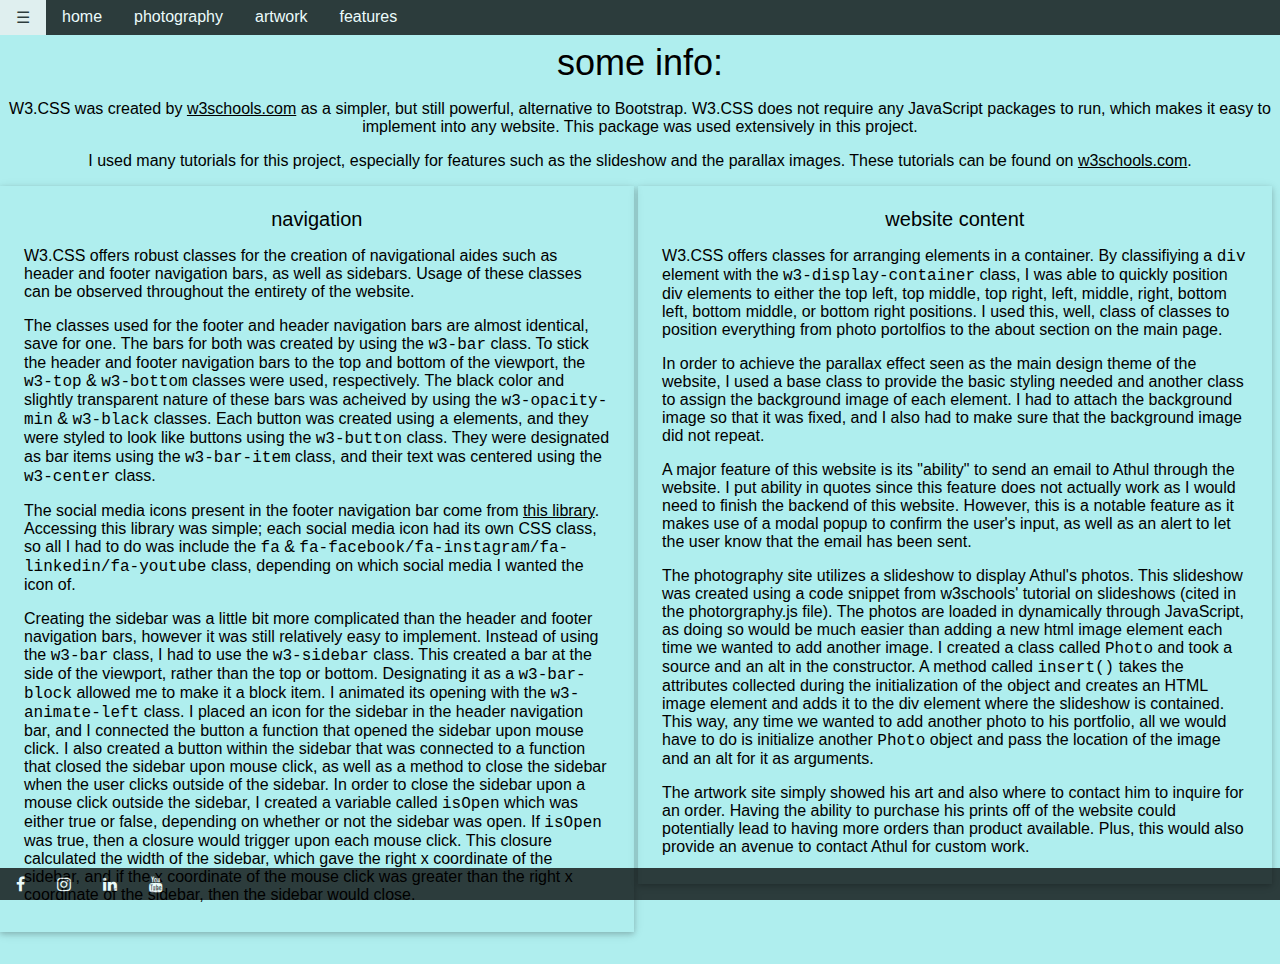
<file: features.html>
<!-- author: aniruddh doki -->
<!DOCTYPE html>
<html lang="en">

<head>
    <title>notable website features</title>
    <meta name="viewport" content="width=device-width, initial-scale=1">
    <meta charset="utf-8">
    <link rel="stylesheet" href="./css/universal.css">
    <link rel="stylesheet" href="./css/features.css">
    <link rel="stylesheet" href="https://cdnjs.cloudflare.com/ajax/libs/font-awesome/4.7.0/css/font-awesome.min.css">
    <script src="./javascript/sidebar.js"></script>
    <link rel="stylesheet" href="./css/navbars.css">
</head>

<body>
    <!-- navbar -->
    <div class="w3-bar w3-top w3-opacity-min w3-black">
        <button onclick="openSidebar()" class="w3-bar-item">☰</button>
        <a href="./index.html" class="w3-bar-item w3-button w3-mobile w3-center headNavLinks" target="_blank">home</a>
        <a href="./photography.html" class="w3-bar-item w3-button w3-mobile w3-center headNavLinks" target="_blank">photography</a>
        <a href="./artwork.html" class="w3-bar-item w3-button w3-mobile w3-center headNavLinks" target="_blank">artwork</a>
        <a href="./features.html" class="w3-bar-item w3-button w3-mobile w3-center headNavLinks" target="_blank">features</a>
    </div>

    <!-- sidebar for intra-page navigation -->
    <div class="w3-sidebar w3-bar-block w3-animate-left" id="sidebar">
        <button onclick="closeSidebar()" class="w3-padding-small"> &times; </button>
        <a href="#navigation" class="w3-bar-item w3-button">navigation</a>
        <a href="#content" class="w3-bar-item w3-button">website content</a>
    </div>

    <!-- w3.css usage -->
    <div id="w3CSSUsage">
        <div class="w3-padding-32">
            <h1 class="w3-center"> some info:</h1>
            <p class="w3-center">W3.CSS was created by <a href="https://www.w3schools.com/w3css/default.asp" target="_blank">w3schools.com</a> as a simpler, but still powerful, alternative to Bootstrap. W3.CSS does not require any JavaScript packages to run, which makes it easy to implement into any website. This package was used extensively in this project.</p>
            <p class="w3-center">I used many tutorials for this project, especially for features such as the slideshow and the parallax images. These tutorials can be found on <a href="w3schools.com" target="_blank">w3schools.com</a>.</p>
            <div class="w3-card w3-padding-large" id="navigation">
                <h4 class="w3-center">navigation</h4>
                <p>W3.CSS offers robust classes for the creation of navigational aides such as header and footer navigation bars, as well as sidebars. Usage of these classes can be observed throughout the entirety of the website.</p>
                <p>The classes used for the footer and header navigation bars are almost identical, save for one. The bars for both was created by using the <code>w3-bar</code> class. To stick the header and footer navigation bars to the top and bottom of the viewport, the <code>w3-top</code> & <code>w3-bottom</code> classes were used, respectively. The black color and slightly transparent nature of these bars was acheived by using the <code>w3-opacity-min</code> & <code>w3-black</code> classes. Each button was created using <code>a</code> elements, and they were styled to look like buttons using the <code>w3-button</code> class. They were designated as bar items using the <code>w3-bar-item</code> class, and their text was centered using the <code>w3-center</code> class.</p>
                <p>The social media icons present in the footer navigation bar come from <a href="https://cdnjs.cloudflare.com/ajax/libs/font-awesome/4.7.0/css/font-awesome.min.css" target="_blank">this library</a>. Accessing this library was simple; each social media icon had its own CSS class, so all I had to do was include the <code>fa</code> & <code>fa-facebook/fa-instagram/fa-linkedin/fa-youtube</code> class, depending on which social media I wanted the icon of.</p>
                <p>Creating the sidebar was a little bit more complicated than the header and footer navigation bars, however it was still relatively easy to implement. Instead of using the <code>w3-bar</code> class, I had to use the <code>w3-sidebar</code> class. This created a bar at the side of the viewport, rather than the top or bottom. Designating it as a <code>w3-bar-block</code> allowed me to make it a block item. I animated its opening with the <code>w3-animate-left</code> class. I placed an icon for the sidebar in the header navigation bar, and I connected the button a function that opened the sidebar upon mouse click. I also created a button within the sidebar that was connected to a function that closed the sidebar upon mouse click, as well as a method to close the sidebar when the user clicks outside of the sidebar. In order to close the sidebar upon a mouse click outside the sidebar, I created a variable called <code>isOpen</code> which was either true or false, depending on whether or not the sidebar was open. If <code>isOpen</code> was true, then a closure would trigger upon each mouse click. This closure calculated the width of the sidebar, which gave the right x coordinate of the sidebar, and if the x coordinate of the mouse click was greater than the right x coordinate of the sidebar, then the sidebar would close.</p>
            </div>
            <div class="w3-card w3-padding-large" id="content">
                <h4 class="w3-center">website content</h4>
                <p>W3.CSS offers classes for arranging elements in a container. By classifiying a <code>div</code> element with the <code>w3-display-container</code> class, I was able to quickly position div elements to either the top left, top middle, top right, left, middle, right, bottom left, bottom middle, or bottom right positions. I used this, well, class of classes to position everything from photo portolfios to the about section on the main page.</p>
                <p>In order to achieve the parallax effect seen as the main design theme of the website, I used a base class to provide the basic styling needed and another class to assign the background image of each element. I had to attach the background image so that it was fixed, and I also had to make sure that the background image did not repeat.</p>
                <p>A major feature of this website is its "ability" to send an email to Athul through the website. I put ability in quotes since this feature does not actually work as I would need to finish the backend of this website. However, this is a notable feature as it makes use of a modal popup to confirm the user's input, as well as an alert to let the user know that the email has been sent.</p>
                <p>The photography site utilizes a slideshow to display Athul's photos. This slideshow was created using a code snippet from w3schools' tutorial on slideshows (cited in the photorgraphy.js file). The photos are loaded in dynamically through JavaScript, as doing so would be much easier than adding a new html image element each time we wanted to add another image. I created a class called <code>Photo</code> and took a source and an alt in the constructor. A method called <code>insert()</code> takes the attributes collected during the initialization of the object and creates an HTML image element and adds it to the div element where the slideshow is contained. This way, any time we wanted to add another photo to his portfolio, all we would have to do is initialize another <code>Photo</code> object and pass the location of the image and an alt for it as arguments.</p>
                <p>The artwork site simply showed his art and also where to contact him to inquire for an order. Having the ability to purchase his prints off of the website could potentially lead to having more orders than product available. Plus, this would also provide an avenue to contact Athul for custom work.</p>
            </div>
        </div>
    </div>

    <!-- social media links -->
    <div class="w3-bar w3-bottom w3-opacity-min w3-black">
        <a href="https://www.facebook.com/athulmanju.vikas/" class="w3-bar-item w3-button w3-mobile w3-center fa fa-facebook" target="_blank"></a>
        <a href="https://www.instagram.com/athul_vikas/" class="w3-bar-item w3-button w3-mobile w3-center fa fa-instagram" target="_blank"></a>
        <a href="https://www.linkedin.com/in/athul-vikas-25b14a1b4/" class="w3-bar-item w3-button w3-mobile w3-center fa fa-linkedin" target="_blank"></a>
        <a href="https://www.youtube.com/channel/UCgok42AfcFy4w2O8bVj9VCA/videos?view_as=subscriber" class="w3-bar-item w3-button w3-mobile w3-center fa fa-youtube" target="_blank"></a>
    </div>
</body>

</html>
</file>
<file: css/features.css>
html {
    background-color: paleturquoise;}

#navigation, #content {
    width: 49.5%;
    display: inline-block;
    vertical-align: top;
}
</file>
<file: css/navbars.css>
.fa {
    font-size: 1em;
}

.headNavLinks {
    font-size: 1em;
}

.sidebar {
    width: 15%;
}
</file>
<file: css/universal.css>
/* W3.CSS 4.13 June 2019 by Jan Egil and Borge Refsnes */
html{box-sizing:border-box}*,*:before,*:after{box-sizing:inherit}
/* Extract from normalize.css by Nicolas Gallagher and Jonathan Neal git.io/normalize */
html{-ms-text-size-adjust:100%;-webkit-text-size-adjust:100%}body{margin:0}
article,aside,details,figcaption,figure,footer,header,main,menu,nav,section{display:block}summary{display:list-item}
audio,canvas,progress,video{display:inline-block}progress{vertical-align:baseline}
audio:not([controls]){display:none;height:0}[hidden],template{display:none}
a{background-color:transparent}a:active,a:hover{outline-width:0}
abbr[title]{border-bottom:none;text-decoration:underline;text-decoration:underline dotted}
b,strong{font-weight:bolder}dfn{font-style:italic}mark{background:#ff0;color:#000}
small{font-size:80%}sub,sup{font-size:75%;line-height:0;position:relative;vertical-align:baseline}
sub{bottom:-0.25em}sup{top:-0.5em}figure{margin:1em 40px}img{border-style:none}
code,kbd,pre,samp{font-family:monospace,monospace;font-size:1em}hr{box-sizing:content-box;height:0;overflow:visible}
button,input,select,textarea,optgroup{font:inherit;margin:0}optgroup{font-weight:bold}
button,input{overflow:visible}button,select{text-transform:none}
button,[type=button],[type=reset],[type=submit]{-webkit-appearance:button}
button::-moz-focus-inner,[type=button]::-moz-focus-inner,[type=reset]::-moz-focus-inner,[type=submit]::-moz-focus-inner{border-style:none;padding:0}
button:-moz-focusring,[type=button]:-moz-focusring,[type=reset]:-moz-focusring,[type=submit]:-moz-focusring{outline:1px dotted ButtonText}
fieldset{border:1px solid #c0c0c0;margin:0 2px;padding:.35em .625em .75em}
legend{color:inherit;display:table;max-width:100%;padding:0;white-space:normal}textarea{overflow:auto}
[type=checkbox],[type=radio]{padding:0}
[type=number]::-webkit-inner-spin-button,[type=number]::-webkit-outer-spin-button{height:auto}
[type=search]{-webkit-appearance:textfield;outline-offset:-2px}
[type=search]::-webkit-search-decoration{-webkit-appearance:none}
::-webkit-file-upload-button{-webkit-appearance:button;font:inherit}
/* End extract */
html,body{font-family: -apple-system, BlinkMacSystemFont, 'Segoe UI', Roboto, Oxygen, Ubuntu, Cantarell, 'Open Sans', 'Helvetica Neue', sans-serif;}html{overflow-x:hidden}
h1{font-size:36px}h2{font-size:30px}h3{font-size:24px}h4{font-size:20px}h5{font-size:18px}h6{font-size:16px}.w3-serif{font-family:serif}
h1,h2,h3,h4,h5,h6{font-family:"Segoe UI",Arial,sans-serif;font-weight:400;margin:10px 0}.w3-wide{letter-spacing:4px}
hr{border:0;border-top:1px solid #eee;margin:20px 0}
.w3-image{max-width:100%;height:auto}img{vertical-align:middle}a{color:inherit}
.w3-table,.w3-table-all{border-collapse:collapse;border-spacing:0;width:100%;display:table}.w3-table-all{border:1px solid #ccc}
.w3-bordered tr,.w3-table-all tr{border-bottom:1px solid #ddd}.w3-striped tbody tr:nth-child(even){background-color:#f1f1f1}
.w3-table-all tr:nth-child(odd){background-color:#fff}.w3-table-all tr:nth-child(even){background-color:#f1f1f1}
.w3-hoverable tbody tr:hover,.w3-ul.w3-hoverable li:hover{background-color:#ccc}.w3-centered tr th,.w3-centered tr td{text-align:center}
.w3-table td,.w3-table th,.w3-table-all td,.w3-table-all th{padding:8px 8px;display:table-cell;text-align:left;vertical-align:top}
.w3-table th:first-child,.w3-table td:first-child,.w3-table-all th:first-child,.w3-table-all td:first-child{padding-left:16px}
.w3-btn,.w3-button{border:none;display:inline-block;padding:8px 16px;vertical-align:middle;overflow:hidden;text-decoration:none;color:inherit;background-color:inherit;text-align:center;cursor:pointer;white-space:nowrap}
.w3-btn:hover{box-shadow:0 8px 16px 0 rgba(0,0,0,0.2),0 6px 20px 0 rgba(0,0,0,0.19)}
.w3-btn,.w3-button{-webkit-touch-callout:none;-webkit-user-select:none;-khtml-user-select:none;-moz-user-select:none;-ms-user-select:none;user-select:none}   
.w3-disabled,.w3-btn:disabled,.w3-button:disabled{cursor:not-allowed;opacity:0.3}.w3-disabled *,:disabled *{pointer-events:none}
.w3-btn.w3-disabled:hover,.w3-btn:disabled:hover{box-shadow:none}
.w3-badge,.w3-tag{background-color:#000;color:#fff;display:inline-block;padding-left:8px;padding-right:8px;text-align:center}.w3-badge{border-radius:50%}
.w3-ul{list-style-type:none;padding:0;margin:0}.w3-ul li{padding:8px 16px;border-bottom:1px solid #ddd}.w3-ul li:last-child{border-bottom:none}
.w3-tooltip,.w3-display-container{position:relative}.w3-tooltip .w3-text{display:none}.w3-tooltip:hover .w3-text{display:inline-block}
.w3-ripple:active{opacity:0.5}.w3-ripple{transition:opacity 0s}
.w3-input{padding:8px;display:block;border:none;border-bottom:1px solid #ccc;width:100%}
.w3-select{padding:9px 0;width:100%;border:none;border-bottom:1px solid #ccc}
.w3-dropdown-click,.w3-dropdown-hover{position:relative;display:inline-block;cursor:pointer}
.w3-dropdown-hover:hover .w3-dropdown-content{display:block}
.w3-dropdown-hover:first-child,.w3-dropdown-click:hover{background-color:#ccc;color:#000}
.w3-dropdown-hover:hover > .w3-button:first-child,.w3-dropdown-click:hover > .w3-button:first-child{background-color:#ccc;color:#000}
.w3-dropdown-content{cursor:auto;color:#000;background-color:#fff;display:none;position:absolute;min-width:160px;margin:0;padding:0;z-index:1}
.w3-check,.w3-radio{width:24px;height:24px;position:relative;top:6px}
.w3-sidebar{height:100%;width:200px;background-color:#fff;position:fixed!important;z-index:1;overflow:auto}
.w3-bar-block .w3-dropdown-hover,.w3-bar-block .w3-dropdown-click{width:100%}
.w3-bar-block .w3-dropdown-hover .w3-dropdown-content,.w3-bar-block .w3-dropdown-click .w3-dropdown-content{min-width:100%}
.w3-bar-block .w3-dropdown-hover .w3-button,.w3-bar-block .w3-dropdown-click .w3-button{width:100%;text-align:left;padding:8px 16px}
.w3-main,#main{transition:margin-left .4s}
.w3-modal{z-index:3;display:none;padding-top:100px;position:fixed;left:0;top:0;width:100%;height:100%;overflow:auto;background-color:rgb(0,0,0);background-color:rgba(0,0,0,0.4)}
.w3-modal-content{margin:auto;background-color:#fff;position:relative;padding:0;outline:0;width:600px}
.w3-bar{width:100%;overflow:hidden}.w3-center .w3-bar{display:inline-block;width:auto}
.w3-bar .w3-bar-item{padding:8px 16px;float:left;width:auto;border:none;display:block;outline:0}
.w3-bar .w3-dropdown-hover,.w3-bar .w3-dropdown-click{position:static;float:left}
.w3-bar .w3-button{white-space:normal}
.w3-bar-block .w3-bar-item{width:100%;display:block;padding:8px 16px;text-align:left;border:none;white-space:normal;float:none;outline:0}
.w3-bar-block.w3-center .w3-bar-item{text-align:center}.w3-block{display:block;width:100%}
.w3-responsive{display:block;overflow-x:auto}
.w3-container:after,.w3-container:before,.w3-panel:after,.w3-panel:before,.w3-row:after,.w3-row:before,.w3-row-padding:after,.w3-row-padding:before,
.w3-cell-row:before,.w3-cell-row:after,.w3-clear:after,.w3-clear:before,.w3-bar:before,.w3-bar:after{content:"";display:table;clear:both}
.w3-col,.w3-half,.w3-third,.w3-twothird,.w3-threequarter,.w3-quarter{float:left;width:100%}
.w3-col.s1{width:8.33333%}.w3-col.s2{width:16.66666%}.w3-col.s3{width:24.99999%}.w3-col.s4{width:33.33333%}
.w3-col.s5{width:41.66666%}.w3-col.s6{width:49.99999%}.w3-col.s7{width:58.33333%}.w3-col.s8{width:66.66666%}
.w3-col.s9{width:74.99999%}.w3-col.s10{width:83.33333%}.w3-col.s11{width:91.66666%}.w3-col.s12{width:99.99999%}
@media (min-width:601px){.w3-col.m1{width:8.33333%}.w3-col.m2{width:16.66666%}.w3-col.m3,.w3-quarter{width:24.99999%}.w3-col.m4,.w3-third{width:33.33333%}
.w3-col.m5{width:41.66666%}.w3-col.m6,.w3-half{width:49.99999%}.w3-col.m7{width:58.33333%}.w3-col.m8,.w3-twothird{width:66.66666%}
.w3-col.m9,.w3-threequarter{width:74.99999%}.w3-col.m10{width:83.33333%}.w3-col.m11{width:91.66666%}.w3-col.m12{width:99.99999%}}
@media (min-width:993px){.w3-col.l1{width:8.33333%}.w3-col.l2{width:16.66666%}.w3-col.l3{width:24.99999%}.w3-col.l4{width:33.33333%}
.w3-col.l5{width:41.66666%}.w3-col.l6{width:49.99999%}.w3-col.l7{width:58.33333%}.w3-col.l8{width:66.66666%}
.w3-col.l9{width:74.99999%}.w3-col.l10{width:83.33333%}.w3-col.l11{width:91.66666%}.w3-col.l12{width:99.99999%}}
.w3-rest{overflow:hidden}.w3-stretch{margin-left:-16px;margin-right:-16px}
.w3-content,.w3-auto{margin-left:auto;margin-right:auto}.w3-content{max-width:980px}.w3-auto{max-width:1140px}
.w3-cell-row{display:table;width:100%}.w3-cell{display:table-cell}
.w3-cell-top{vertical-align:top}.w3-cell-middle{vertical-align:middle}.w3-cell-bottom{vertical-align:bottom}
.w3-hide{display:none!important}.w3-show-block,.w3-show{display:block!important}.w3-show-inline-block{display:inline-block!important}
@media (max-width:1205px){.w3-auto{max-width:95%}}
@media (max-width:600px){.w3-modal-content{margin:0 10px;width:auto!important}.w3-modal{padding-top:30px}
.w3-dropdown-hover.w3-mobile .w3-dropdown-content,.w3-dropdown-click.w3-mobile .w3-dropdown-content{position:relative}	
.w3-hide-small{display:none!important}.w3-mobile{display:block;width:100%!important}.w3-bar-item.w3-mobile,.w3-dropdown-hover.w3-mobile,.w3-dropdown-click.w3-mobile{text-align:center}
.w3-dropdown-hover.w3-mobile,.w3-dropdown-hover.w3-mobile .w3-btn,.w3-dropdown-hover.w3-mobile .w3-button,.w3-dropdown-click.w3-mobile,.w3-dropdown-click.w3-mobile .w3-btn,.w3-dropdown-click.w3-mobile .w3-button{width:100%}}
@media (max-width:768px){.w3-modal-content{width:500px}.w3-modal{padding-top:50px}}
@media (min-width:993px){.w3-modal-content{width:900px}.w3-hide-large{display:none!important}.w3-sidebar.w3-collapse{display:block!important}}
@media (max-width:992px) and (min-width:601px){.w3-hide-medium{display:none!important}}
@media (max-width:992px){.w3-sidebar.w3-collapse{display:none}.w3-main{margin-left:0!important;margin-right:0!important}.w3-auto{max-width:100%}}
.w3-top,.w3-bottom{position:fixed;width:100%;z-index:1}.w3-top{top:0}.w3-bottom{bottom:0}
.w3-overlay{position:fixed;display:none;width:100%;height:100%;top:0;left:0;right:0;bottom:0;background-color:rgba(0,0,0,0.5);z-index:2}
.w3-display-topleft{position:absolute;left:0;top:0}.w3-display-topright{position:absolute;right:0;top:0}
.w3-display-bottomleft{position:absolute;left:0;bottom:0}.w3-display-bottomright{position:absolute;right:0;bottom:0}
.w3-display-middle{position:absolute;top:50%;left:50%;transform:translate(-50%,-50%);-ms-transform:translate(-50%,-50%)}
.w3-display-left{position:absolute;top:50%;left:0%;transform:translate(0%,-50%);-ms-transform:translate(-0%,-50%)}
.w3-display-right{position:absolute;top:50%;right:0%;transform:translate(0%,-50%);-ms-transform:translate(0%,-50%)}
.w3-display-topmiddle{position:absolute;left:50%;top:0;transform:translate(-50%,0%);-ms-transform:translate(-50%,0%)}
.w3-display-bottommiddle{position:absolute;left:50%;bottom:0;transform:translate(-50%,0%);-ms-transform:translate(-50%,0%)}
.w3-display-container:hover .w3-display-hover{display:block}.w3-display-container:hover span.w3-display-hover{display:inline-block}.w3-display-hover{display:none}
.w3-display-position{position:absolute}
.w3-circle{border-radius:50%}
.w3-round-small{border-radius:2px}.w3-round,.w3-round-medium{border-radius:4px}.w3-round-large{border-radius:8px}.w3-round-xlarge{border-radius:16px}.w3-round-xxlarge{border-radius:32px}
.w3-row-padding,.w3-row-padding>.w3-half,.w3-row-padding>.w3-third,.w3-row-padding>.w3-twothird,.w3-row-padding>.w3-threequarter,.w3-row-padding>.w3-quarter,.w3-row-padding>.w3-col{padding:0 8px}
.w3-container,.w3-panel{padding:0.01em 16px}.w3-panel{margin-top:16px;margin-bottom:16px}
.w3-code,.w3-codespan{font-family:Consolas,"courier new";font-size:16px}
.w3-code{width:auto;background-color:#fff;padding:8px 12px;border-left:4px solid #4CAF50;word-wrap:break-word}
.w3-codespan{color:crimson;background-color:#f1f1f1;padding-left:4px;padding-right:4px;font-size:110%}
.w3-card,.w3-card-2{box-shadow:0 2px 5px 0 rgba(0,0,0,0.16),0 2px 10px 0 rgba(0,0,0,0.12)}
.w3-card-4,.w3-hover-shadow:hover{box-shadow:0 4px 10px 0 rgba(0,0,0,0.2),0 4px 20px 0 rgba(0,0,0,0.19)}
.w3-spin{animation:w3-spin 2s infinite linear}@keyframes w3-spin{0%{transform:rotate(0deg)}100%{transform:rotate(359deg)}}
.w3-animate-fading{animation:fading 10s infinite}@keyframes fading{0%{opacity:0}50%{opacity:1}100%{opacity:0}}
.w3-animate-opacity{animation:opac 0.8s}@keyframes opac{from{opacity:0} to{opacity:1}}
.w3-animate-top{position:relative;animation:animatetop 0.4s}@keyframes animatetop{from{top:-300px;opacity:0} to{top:0;opacity:1}}
.w3-animate-left{position:relative;animation:animateleft 0.4s}@keyframes animateleft{from{left:-300px;opacity:0} to{left:0;opacity:1}}
.w3-animate-right{position:relative;animation:animateright 0.4s}@keyframes animateright{from{right:-300px;opacity:0} to{right:0;opacity:1}}
.w3-animate-bottom{position:relative;animation:animatebottom 0.4s}@keyframes animatebottom{from{bottom:-300px;opacity:0} to{bottom:0;opacity:1}}
.w3-animate-zoom {animation:animatezoom 0.6s}@keyframes animatezoom{from{transform:scale(0)} to{transform:scale(1)}}
.w3-animate-input{transition:width 0.4s ease-in-out}.w3-animate-input:focus{width:100%!important}
.w3-opacity,.w3-hover-opacity:hover{opacity:0.60}.w3-opacity-off,.w3-hover-opacity-off:hover{opacity:1}
.w3-opacity-max{opacity:0.25}.w3-opacity-min{opacity:0.75}
.w3-greyscale-max,.w3-grayscale-max,.w3-hover-greyscale:hover,.w3-hover-grayscale:hover{filter:grayscale(100%)}
.w3-greyscale,.w3-grayscale{filter:grayscale(75%)}.w3-greyscale-min,.w3-grayscale-min{filter:grayscale(50%)}
.w3-sepia{filter:sepia(75%)}.w3-sepia-max,.w3-hover-sepia:hover{filter:sepia(100%)}.w3-sepia-min{filter:sepia(50%)}
.w3-tiny{font-size:10px!important}.w3-small{font-size:12px!important}.w3-medium{font-size:15px!important}.w3-large{font-size:18px!important}
.w3-xlarge{font-size:24px!important}.w3-xxlarge{font-size:36px!important}.w3-xxxlarge{font-size:48px!important}.w3-jumbo{font-size:64px!important}
.w3-left-align{text-align:left!important}.w3-right-align{text-align:right!important}.w3-justify{text-align:justify!important}.w3-center{text-align:center!important}
.w3-border-0{border:0!important}.w3-border{border:1px solid #ccc!important}
.w3-border-top{border-top:1px solid #ccc!important}.w3-border-bottom{border-bottom:1px solid #ccc!important}
.w3-border-left{border-left:1px solid #ccc!important}.w3-border-right{border-right:1px solid #ccc!important}
.w3-topbar{border-top:6px solid #ccc!important}.w3-bottombar{border-bottom:6px solid #ccc!important}
.w3-leftbar{border-left:6px solid #ccc!important}.w3-rightbar{border-right:6px solid #ccc!important}
.w3-section,.w3-code{margin-top:16px!important;margin-bottom:16px!important}
.w3-margin{margin:16px!important}.w3-margin-top{margin-top:16px!important}.w3-margin-bottom{margin-bottom:16px!important}
.w3-margin-left{margin-left:16px!important}.w3-margin-right{margin-right:16px!important}
.w3-padding-small{padding:4px 8px!important}.w3-padding{padding:8px 16px!important}.w3-padding-large{padding:12px 24px!important}
.w3-padding-16{padding-top:16px!important;padding-bottom:16px!important}.w3-padding-24{padding-top:24px!important;padding-bottom:24px!important}
.w3-padding-32{padding-top:32px!important;padding-bottom:32px!important}.w3-padding-48{padding-top:48px!important;padding-bottom:48px!important}
.w3-padding-64{padding-top:64px!important;padding-bottom:64px!important}
.w3-left{float:left!important}.w3-right{float:right!important}
.w3-button:hover{color:#000!important;background-color:#ccc!important}
.w3-transparent,.w3-hover-none:hover{background-color:transparent!important}
.w3-hover-none:hover{box-shadow:none!important}
/* Colors */
.w3-amber,.w3-hover-amber:hover{color:#000!important;background-color:#ffc107!important}
.w3-aqua,.w3-hover-aqua:hover{color:#000!important;background-color:#00ffff!important}
.w3-blue,.w3-hover-blue:hover{color:#fff!important;background-color:#2196F3!important}
.w3-light-blue,.w3-hover-light-blue:hover{color:#000!important;background-color:#87CEEB!important}
.w3-brown,.w3-hover-brown:hover{color:#fff!important;background-color:#795548!important}
.w3-cyan,.w3-hover-cyan:hover{color:#000!important;background-color:#00bcd4!important}
.w3-blue-grey,.w3-hover-blue-grey:hover,.w3-blue-gray,.w3-hover-blue-gray:hover{color:#fff!important;background-color:#607d8b!important}
.w3-green,.w3-hover-green:hover{color:#fff!important;background-color:#4CAF50!important}
.w3-light-green,.w3-hover-light-green:hover{color:#000!important;background-color:#8bc34a!important}
.w3-indigo,.w3-hover-indigo:hover{color:#fff!important;background-color:#3f51b5!important}
.w3-khaki,.w3-hover-khaki:hover{color:#000!important;background-color:#f0e68c!important}
.w3-lime,.w3-hover-lime:hover{color:#000!important;background-color:#cddc39!important}
.w3-orange,.w3-hover-orange:hover{color:#000!important;background-color:#ff9800!important}
.w3-deep-orange,.w3-hover-deep-orange:hover{color:#fff!important;background-color:#ff5722!important}
.w3-pink,.w3-hover-pink:hover{color:#fff!important;background-color:#e91e63!important}
.w3-purple,.w3-hover-purple:hover{color:#fff!important;background-color:#9c27b0!important}
.w3-deep-purple,.w3-hover-deep-purple:hover{color:#fff!important;background-color:#673ab7!important}
.w3-red,.w3-hover-red:hover{color:#fff!important;background-color:#f44336!important}
.w3-sand,.w3-hover-sand:hover{color:#000!important;background-color:#fdf5e6!important}
.w3-teal,.w3-hover-teal:hover{color:#fff!important;background-color:#009688!important}
.w3-yellow,.w3-hover-yellow:hover{color:#000!important;background-color:#ffeb3b!important}
.w3-white,.w3-hover-white:hover{color:#000!important;background-color:#fff!important}
.w3-black,.w3-hover-black:hover{color:#fff!important;background-color:#000!important}
.w3-grey,.w3-hover-grey:hover,.w3-gray,.w3-hover-gray:hover{color:#000!important;background-color:#9e9e9e!important}
.w3-light-grey,.w3-hover-light-grey:hover,.w3-light-gray,.w3-hover-light-gray:hover{color:#000!important;background-color:#f1f1f1!important}
.w3-dark-grey,.w3-hover-dark-grey:hover,.w3-dark-gray,.w3-hover-dark-gray:hover{color:#fff!important;background-color:#616161!important}
.w3-pale-red,.w3-hover-pale-red:hover{color:#000!important;background-color:#ffdddd!important}
.w3-pale-green,.w3-hover-pale-green:hover{color:#000!important;background-color:#ddffdd!important}
.w3-pale-yellow,.w3-hover-pale-yellow:hover{color:#000!important;background-color:#ffffcc!important}
.w3-pale-blue,.w3-hover-pale-blue:hover{color:#000!important;background-color:#ddffff!important}
.w3-text-amber,.w3-hover-text-amber:hover{color:#ffc107!important}
.w3-text-aqua,.w3-hover-text-aqua:hover{color:#00ffff!important}
.w3-text-blue,.w3-hover-text-blue:hover{color:#2196F3!important}
.w3-text-light-blue,.w3-hover-text-light-blue:hover{color:#87CEEB!important}
.w3-text-brown,.w3-hover-text-brown:hover{color:#795548!important}
.w3-text-cyan,.w3-hover-text-cyan:hover{color:#00bcd4!important}
.w3-text-blue-grey,.w3-hover-text-blue-grey:hover,.w3-text-blue-gray,.w3-hover-text-blue-gray:hover{color:#607d8b!important}
.w3-text-green,.w3-hover-text-green:hover{color:#4CAF50!important}
.w3-text-light-green,.w3-hover-text-light-green:hover{color:#8bc34a!important}
.w3-text-indigo,.w3-hover-text-indigo:hover{color:#3f51b5!important}
.w3-text-khaki,.w3-hover-text-khaki:hover{color:#b4aa50!important}
.w3-text-lime,.w3-hover-text-lime:hover{color:#cddc39!important}
.w3-text-orange,.w3-hover-text-orange:hover{color:#ff9800!important}
.w3-text-deep-orange,.w3-hover-text-deep-orange:hover{color:#ff5722!important}
.w3-text-pink,.w3-hover-text-pink:hover{color:#e91e63!important}
.w3-text-purple,.w3-hover-text-purple:hover{color:#9c27b0!important}
.w3-text-deep-purple,.w3-hover-text-deep-purple:hover{color:#673ab7!important}
.w3-text-red,.w3-hover-text-red:hover{color:#f44336!important}
.w3-text-sand,.w3-hover-text-sand:hover{color:#fdf5e6!important}
.w3-text-teal,.w3-hover-text-teal:hover{color:#009688!important}
.w3-text-yellow,.w3-hover-text-yellow:hover{color:#d2be0e!important}
.w3-text-white,.w3-hover-text-white:hover{color:#fff!important}
.w3-text-black,.w3-hover-text-black:hover{color:#000!important}
.w3-text-grey,.w3-hover-text-grey:hover,.w3-text-gray,.w3-hover-text-gray:hover{color:#757575!important}
.w3-text-light-grey,.w3-hover-text-light-grey:hover,.w3-text-light-gray,.w3-hover-text-light-gray:hover{color:#f1f1f1!important}
.w3-text-dark-grey,.w3-hover-text-dark-grey:hover,.w3-text-dark-gray,.w3-hover-text-dark-gray:hover{color:#3a3a3a!important}
.w3-border-amber,.w3-hover-border-amber:hover{border-color:#ffc107!important}
.w3-border-aqua,.w3-hover-border-aqua:hover{border-color:#00ffff!important}
.w3-border-blue,.w3-hover-border-blue:hover{border-color:#2196F3!important}
.w3-border-light-blue,.w3-hover-border-light-blue:hover{border-color:#87CEEB!important}
.w3-border-brown,.w3-hover-border-brown:hover{border-color:#795548!important}
.w3-border-cyan,.w3-hover-border-cyan:hover{border-color:#00bcd4!important}
.w3-border-blue-grey,.w3-hover-border-blue-grey:hover,.w3-border-blue-gray,.w3-hover-border-blue-gray:hover{border-color:#607d8b!important}
.w3-border-green,.w3-hover-border-green:hover{border-color:#4CAF50!important}
.w3-border-light-green,.w3-hover-border-light-green:hover{border-color:#8bc34a!important}
.w3-border-indigo,.w3-hover-border-indigo:hover{border-color:#3f51b5!important}
.w3-border-khaki,.w3-hover-border-khaki:hover{border-color:#f0e68c!important}
.w3-border-lime,.w3-hover-border-lime:hover{border-color:#cddc39!important}
.w3-border-orange,.w3-hover-border-orange:hover{border-color:#ff9800!important}
.w3-border-deep-orange,.w3-hover-border-deep-orange:hover{border-color:#ff5722!important}
.w3-border-pink,.w3-hover-border-pink:hover{border-color:#e91e63!important}
.w3-border-purple,.w3-hover-border-purple:hover{border-color:#9c27b0!important}
.w3-border-deep-purple,.w3-hover-border-deep-purple:hover{border-color:#673ab7!important}
.w3-border-red,.w3-hover-border-red:hover{border-color:#f44336!important}
.w3-border-sand,.w3-hover-border-sand:hover{border-color:#fdf5e6!important}
.w3-border-teal,.w3-hover-border-teal:hover{border-color:#009688!important}
.w3-border-yellow,.w3-hover-border-yellow:hover{border-color:#ffeb3b!important}
.w3-border-white,.w3-hover-border-white:hover{border-color:#fff!important}
.w3-border-black,.w3-hover-border-black:hover{border-color:#000!important}
.w3-border-grey,.w3-hover-border-grey:hover,.w3-border-gray,.w3-hover-border-gray:hover{border-color:#9e9e9e!important}
.w3-border-light-grey,.w3-hover-border-light-grey:hover,.w3-border-light-gray,.w3-hover-border-light-gray:hover{border-color:#f1f1f1!important}
.w3-border-dark-grey,.w3-hover-border-dark-grey:hover,.w3-border-dark-gray,.w3-hover-border-dark-gray:hover{border-color:#616161!important}
.w3-border-pale-red,.w3-hover-border-pale-red:hover{border-color:#ffe7e7!important}.w3-border-pale-green,.w3-hover-border-pale-green:hover{border-color:#e7ffe7!important}
.w3-border-pale-yellow,.w3-hover-border-pale-yellow:hover{border-color:#ffffcc!important}.w3-border-pale-blue,.w3-hover-border-pale-blue:hover{border-color:#e7ffff!important}
</file>
